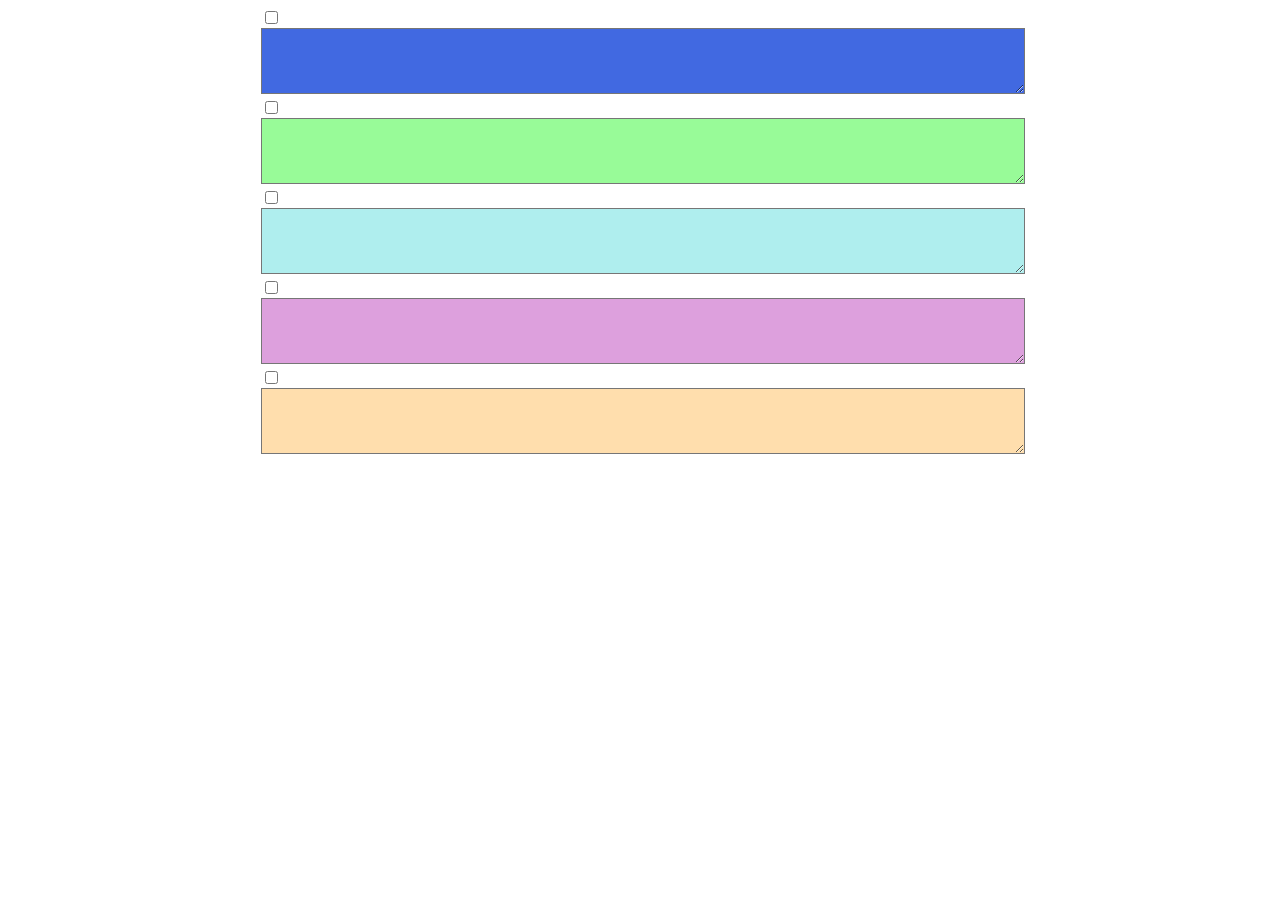
<file: Hack/Goals.html>
<!DOCTYPE html>
<html>
<head>
    <style>
        #body{
            margin: auto;
 
            height:60px;
            width: 60%;

        }
        #editor {

            height:100%;
            width: 100%; /*
            padding-left: 350px;
          padding-right: 350px;*/
        }
    </style>
</head>
<body>
    <div id="body" >
    <input type="checkbox"> 
    <textarea placeholder="Enter here" id="editor"  rows="3" cols="40" style="background-color:royalblue ;"> </textarea>
    <br>
    <input type="checkbox" >  
    <textarea placeholder="Enter here" id="editor" rows="3" cols="40"  style="background-color:palegreen"> </textarea>
    <br>
    <input type="checkbox" > 
    <textarea placeholder="Enter here" id="editor" rows="3" cols="40"  style="background-color:paleturquoise;"> </textarea>
    <br>
    <input type="checkbox" > 
    <textarea placeholder="Entr here" id="editor" rows="3" cols="40"  style="background-color:plum;"> </textarea>
    <br>
    <input type="checkbox" >  
    <textarea placeholder="Enter here" id="editor" rows="3" cols="40"  style="background-color:navajowhite ;"> </textarea>
    </div>
</body>
</html>
</file>
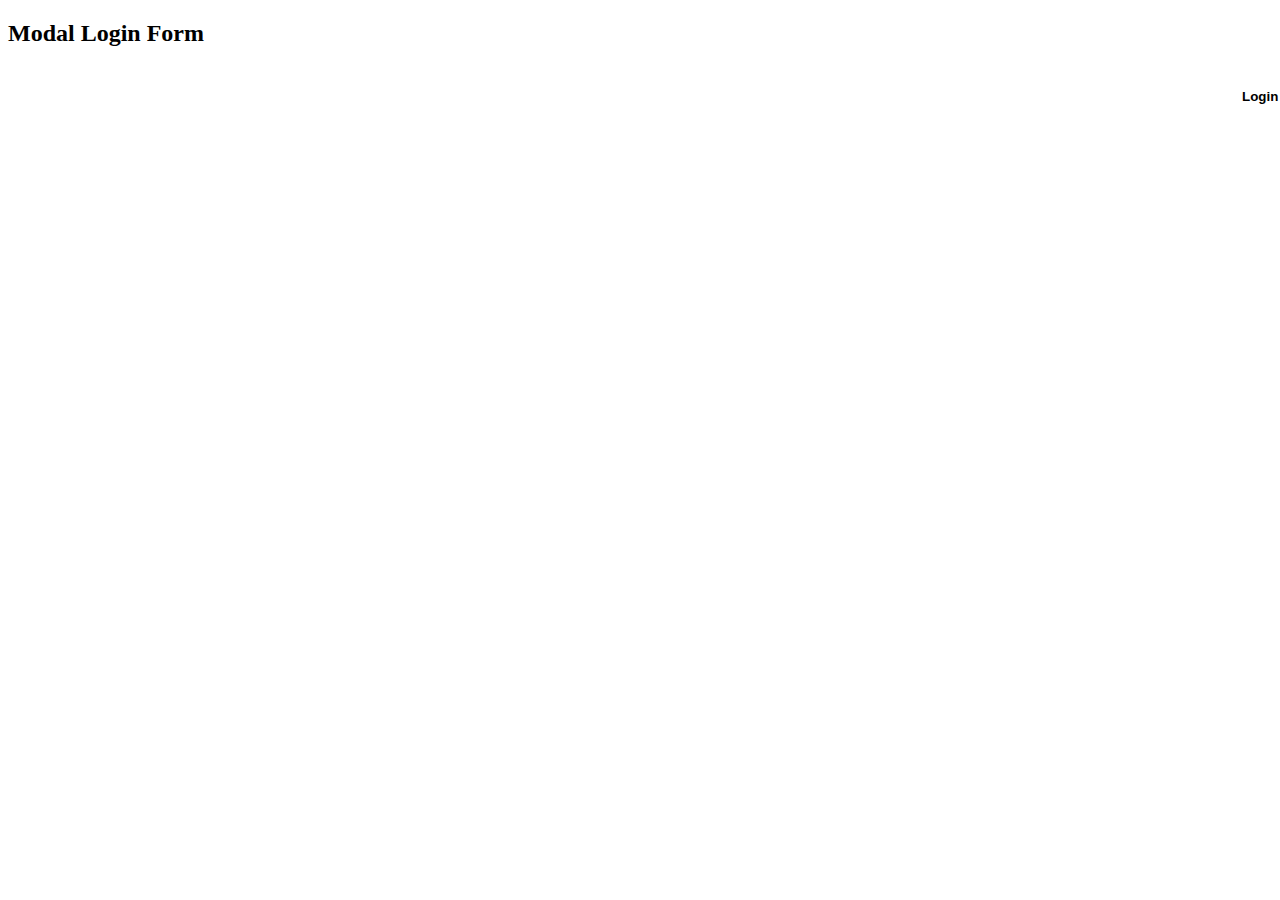
<file: Hack/login.html>
<!DOCTYPE html>
<html>
<head>
    <link rel="stylesheet" href="styleSheet.css">
<meta name="viewport" content="width=device-width, initial-scale=1">
<style>
</style>
</head>
<body>

<h2>Modal Login Form</h2>
<button onclick="document.getElementById('id01').style.display='block'" style="width:50px;" class="btn"><b>Login</b></button>
<div id="id01" class="modal">
  <form class="modal-content "  method="post">
    <div class="cancel">
        <span onclick="document.getElementById('id01').style.display='none'" class="close" title="Close Modal"><b>Cancel&nbsp;</b></span>
    </div>
    <div class="container">
      <label for="uname"><b>Username</b></label>
      <input type="text" placeholder="Enter Username" name="uname" required><br>
      <label for="psw"><b>Password</b></label>
      <input type="password" placeholder="Enter Password" name="psw" required>
      <button type="submit" style="color:black; background-color:Green;" >Login</button>
    </div>
  </form>
</div>
<script>
// Get the modal
var modal = document.getElementById('id01');

// When the user clicks anywhere outside of the modal, close it
window.onclick = function(event) {
    if (event.target == modal) {
        modal.style.display = "none";
    }
}
</script>

</body>
</html>
</file>
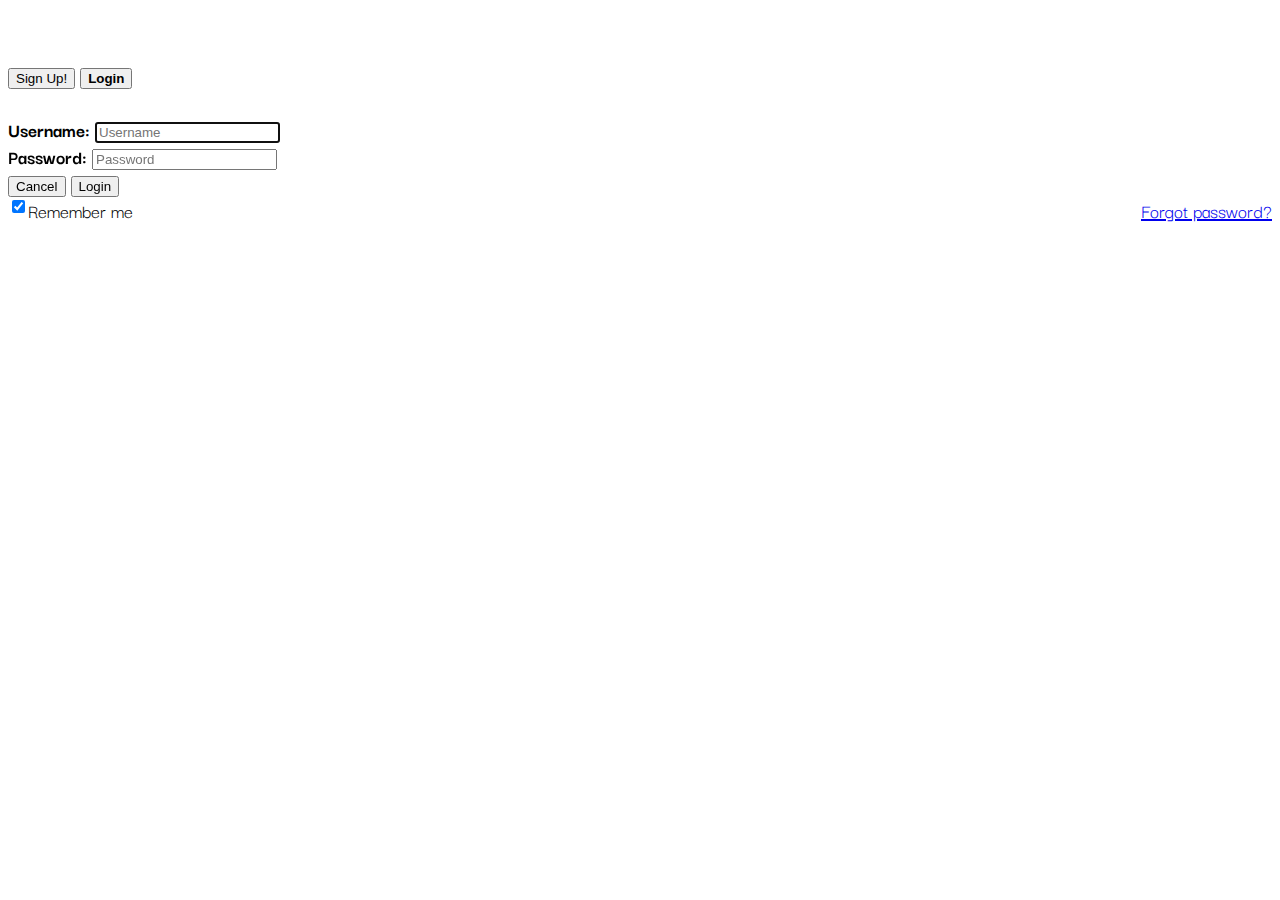
<file: Hack/MoBLogin.html>
<!DOCTYPE html>

<html lang="en">

<head>

    <meta charset="UTF-8">

    <title>

        Make or Break Login

    </title>

    ​

    <link rel="stylesheet" type="text/css" href="MoBLogin.css">

    <link
        href="https://fonts.googleapis.com/css?family=Abhaya+Libre|Darker+Grotesque|Marmelad|Offside|Poiret+One|Thasadith&display=swap"
        rel="stylesheet" href="MoBLogin.css">

    ​

</head>

<body>

    <form action="MoBHome.html">

        ​

        <div class="default">

            <form>

                <button type="text" id="signUp">Sign Up!</button>

                <button onclick="document.getElementById('login').style.display='block'"
                    style="width:auto;"><b>Login</b></button>

            </form>

        </div>

        ​

        <div id="login" class="modal">

            <label for="uname"><b>Username:</b></label>

            <input type="text" placeholder="Username" name="username" id="uname" required autofocus>



            <br>

            ​

            <label for="psw"><b>Password:</b></label>

            <input type="password" placeholder="Password" name="password" id="psw" required>



            <br>

            ​

            <button type="button" id="cancelBtn">Cancel</button>

            <button type="submit" id="loginBtn">Login</button>

            ​

            <br>

            ​

            <input type="checkbox" id="remember" checked="checked" name="remember">

            <label for="remember" id="remember">Remember me</label>

            ​

            <a id="forgot" href="#">Forgot password?</a>

        </div>

        ​

        <script>

            // Get the modal

            var modal = document.getElementById('login');

            // When the user clicks anywhere outside of the modal, close it

            window.onclick = function (event) {

                if (event.target == modal) {

                    modal.style.display = "none";

                }

            }

        </script>

    </form>

</body>

</html>
</file>
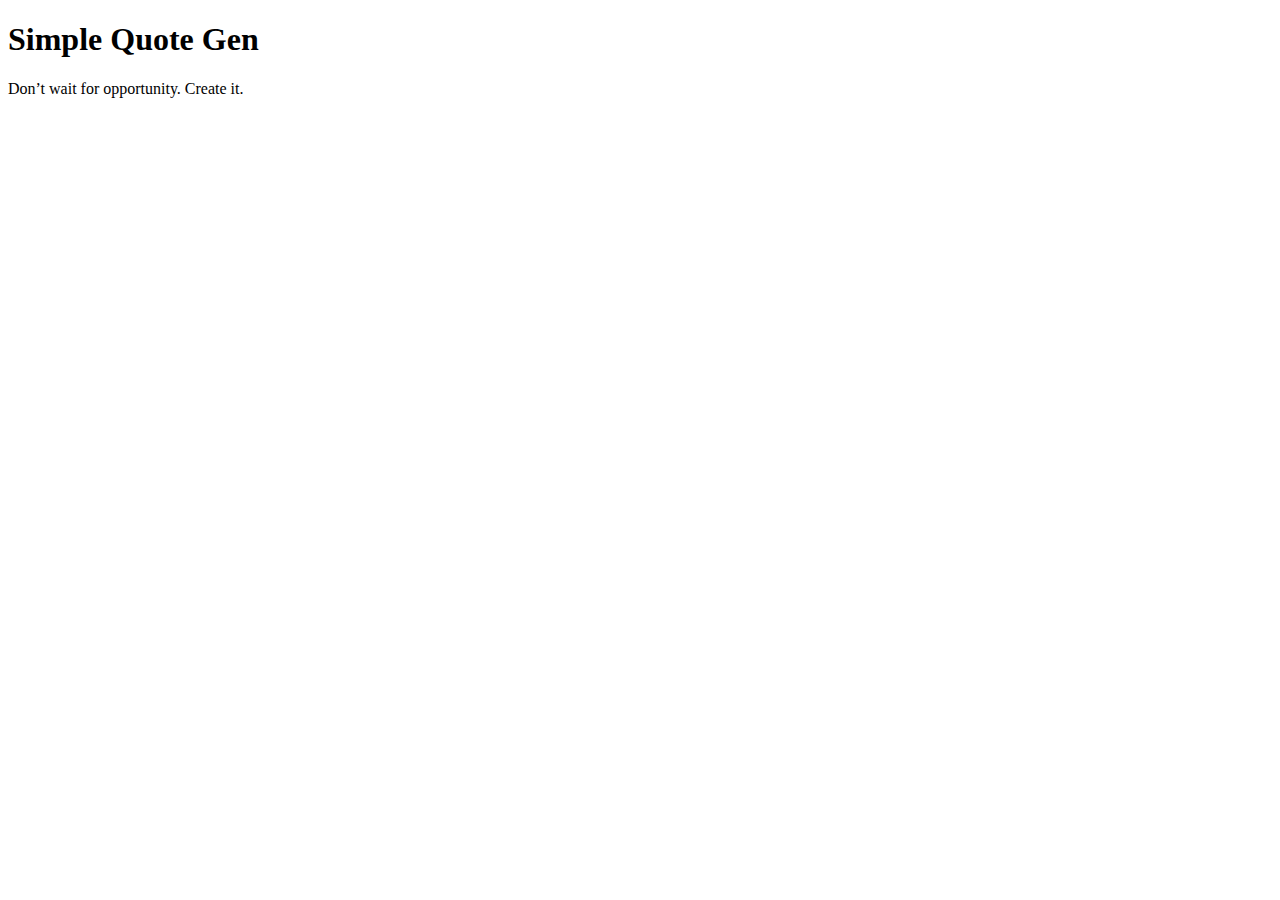
<file: Hack/randomQ.html>
<!DOCTYPE html>
<html>

<head>
    <title>Motivational Quote</title>
</head>

<body>
    <h1>Simple Quote Gen</h1>
    <div id="quoteDisplay">

    </div>
    <script src="randomQuote.js"></script>
</body>

</html>
</file>
<file: Hack/styleSheet.css>
/* Bordered form */
 form {
    border: 3px solid #f1f1f1;
  }
  
  /* Full-width inputs */
  input[type=text], input[type=password] {
    display: inline-block;
    width: 50%;
    padding: 12px 20px;
    margin: 8px 0;
    border: 1px solid #ccc;
    box-sizing: border-box;
  }
  /* The Modal (background) */
.modal {
    display: none; /* Hidden by default */
    position: fixed; /* Stay in place */
    z-index: 1; /* Sit on top */
    width: 100%; /* Full width */
    height: 100%; /* Full height */
    background-color: rgb(0,0,0); /* Fallback color */
    background-color: rgba(0,0,0,0.4); /* Black w/ opacity */
    padding-top: 60px;
  }
  .btn {
    float: right;
    }

  /* Set a style for all buttons */
  button {
    background-color: white;
    color: black;
    padding: 14px 20px;
    margin: 8px 0;
    border: none;
    width: 40%;
  }
  
  /* Modal Content/Box */
.modal-content {
    background-color: #fefefe;
    margin: 5% auto 15% auto; /* 5% from the top, 15% from the bottom and centered */
    border: 1px solid #888;
    width: 400px; /* Could be more or less, depending on screen size */
  }
  /* Cancel button*/
  .cancel {
    text-align: right;
    position: right;
  }
  
  /* Add padding to containers */
  .container {
    padding: 16px;
  }
 
  /* Change styles for span and cancel button on extra small screens */
  @media screen and (max-width: 300px) {
    span.psw {
      display: block;
      float: none;
    }
  
  }
</file>
<file: Hack/MoBLogin.css>
body {

    font-family: 'Darker Grotesque', sans-serif;

    font-size: 20px;

}

​

#login {

    background-color: lavenderblush;

    text-align: center;

    border: 2px solid grey;

    display: inline-block;

}

​

#cancelBtn, #remember {

    float: left;

}

​

#loginBtn, #forgot {

    float: right;

}

​

.default form {

    float: right;

}

​

.modal {

    display: none; /* Hidden by default */

    position: fixed; /* Stay in place */

    z-index: 1; /* Sit on top */

  }
</file>
